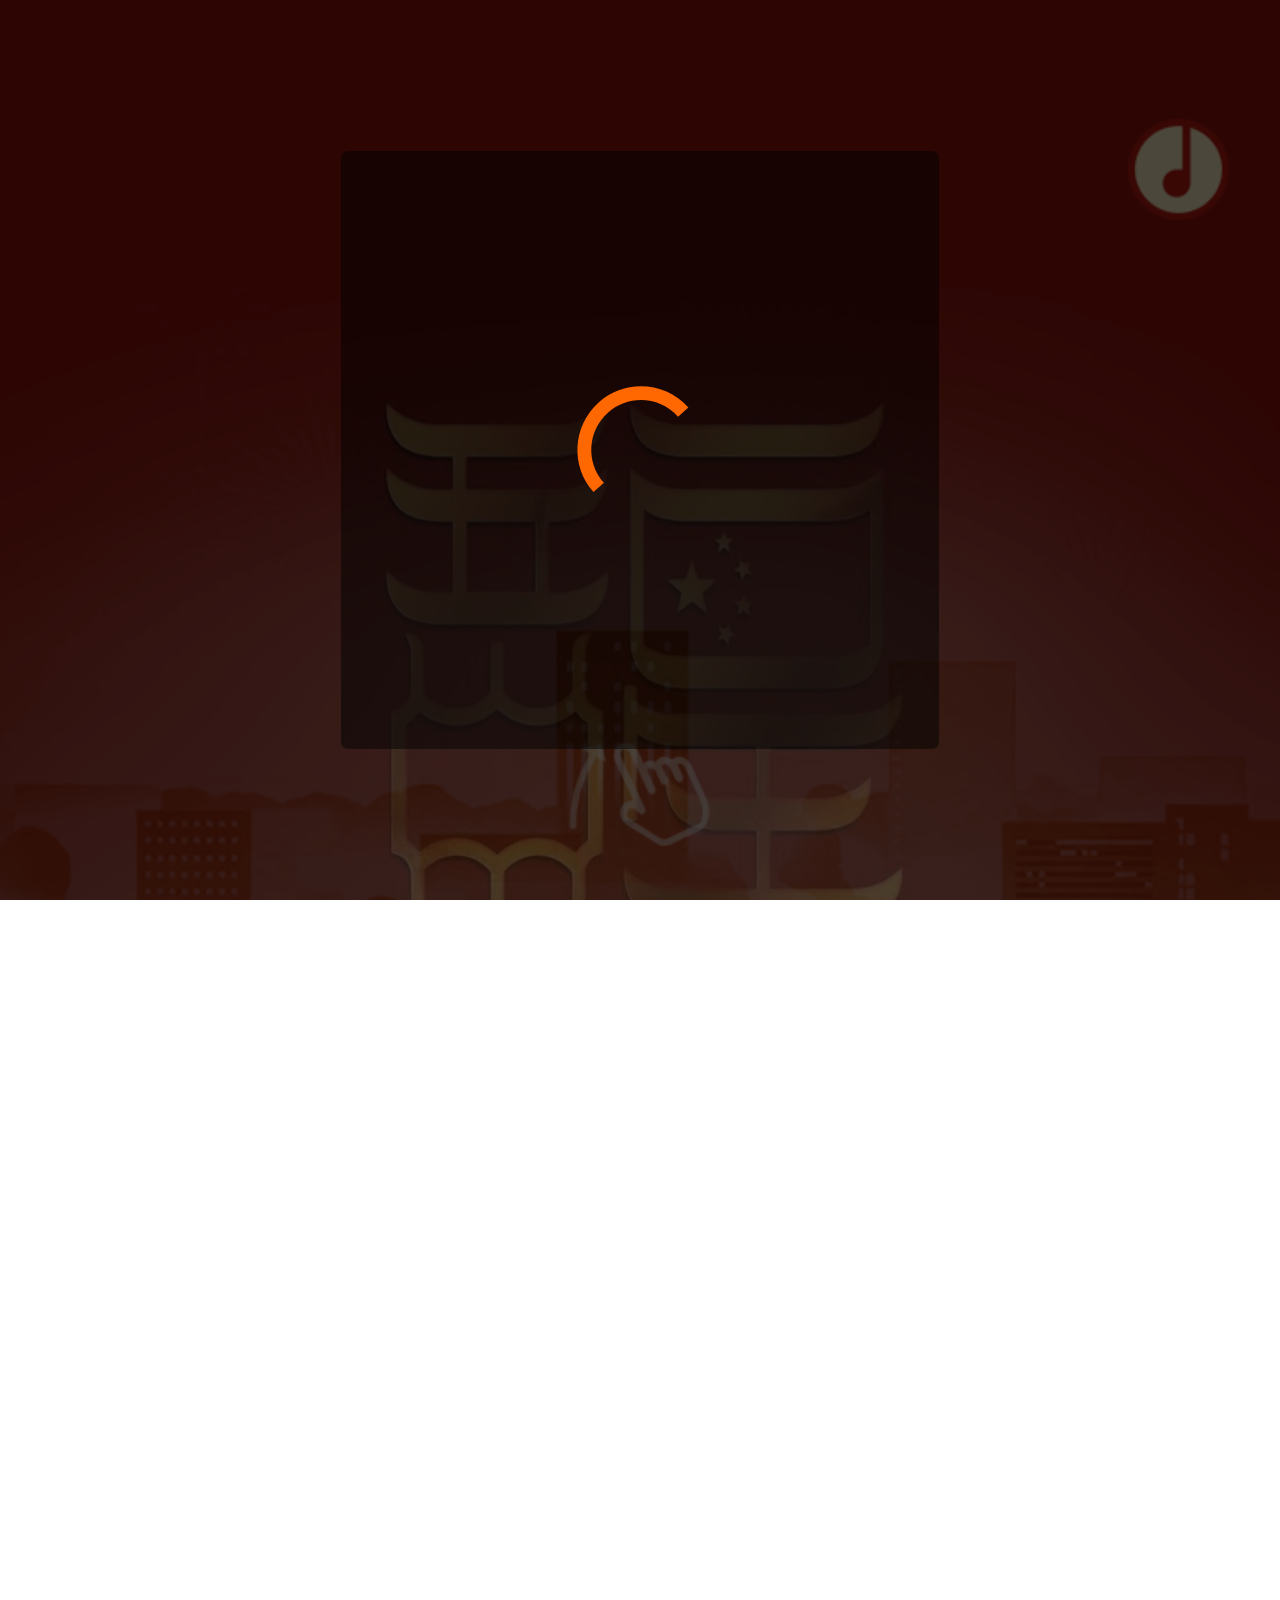
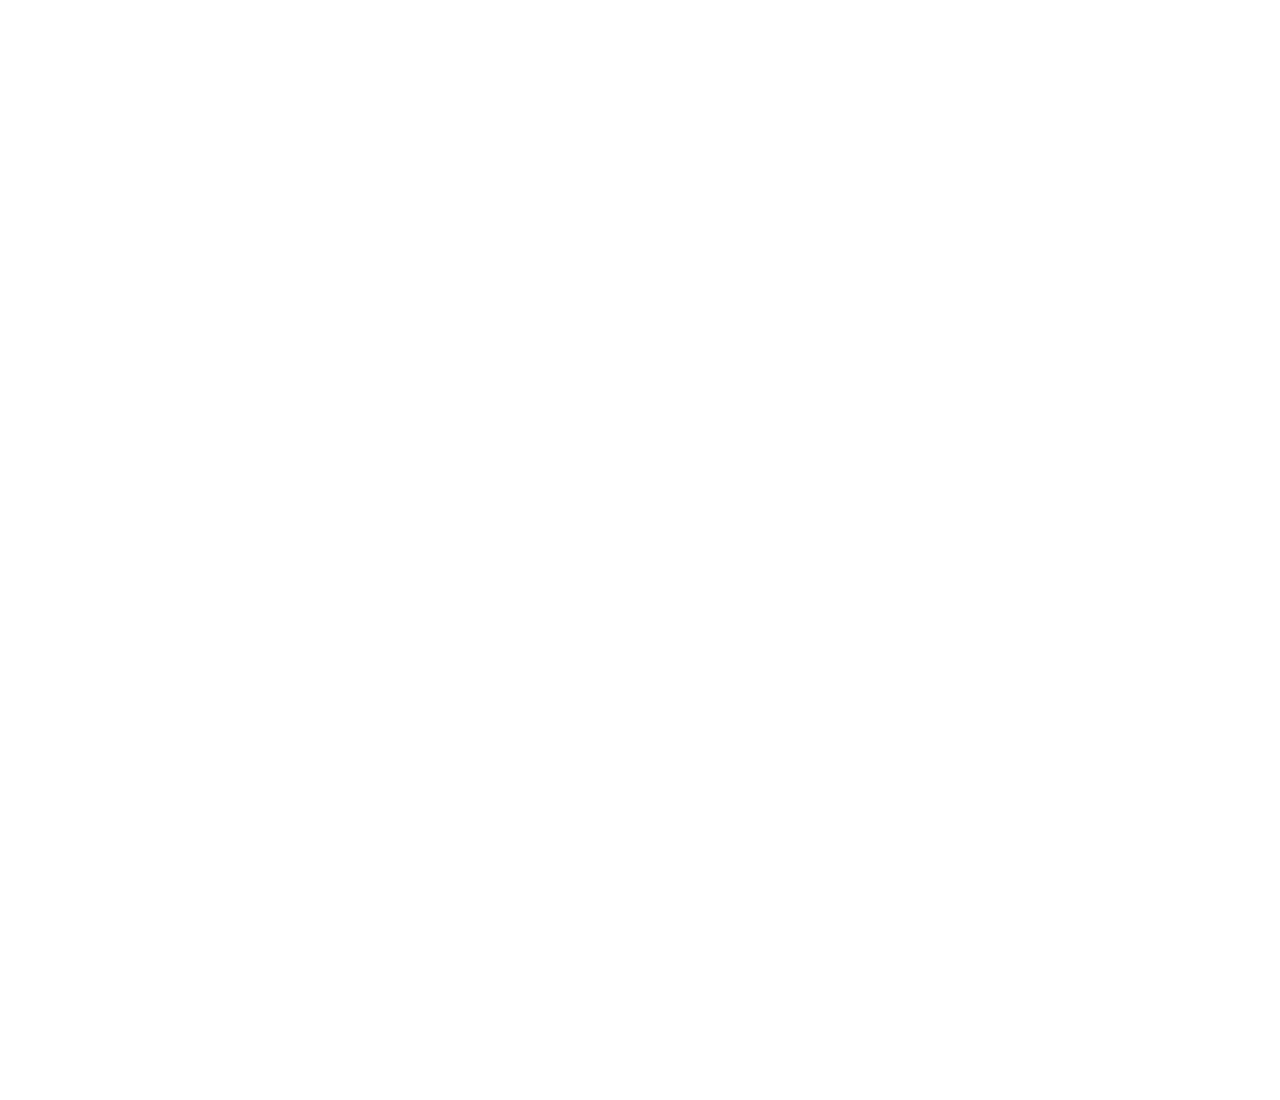
<file: index.html>
<!DOCTYPE html>
<html lang="en" style="font-size: 13.3333333vw">
  <head>
    <meta charset="UTF-8" />
    <meta
      name="viewport"
      content="width=device-width,initial-scale=1.0, user-scalable=no, minimum-scale=1.0, maximum-scale=1.0"
    />
    <title>五一祝福</title>
    <link rel="stylesheet" href="./css/global.css?v-0.4" />
    <link rel="stylesheet" href="./css/index.css?v-0.4" />
<!--     <script src="https://cdn.bootcdn.net/ajax/libs/vConsole/3.3.4/vconsole.min.js"></script>
    <script>
      new VConsole();
    </script> -->
  </head>
  <body>
    <div class="page-container">
      <div class="page page1">
        <div class="g-btn">来自「」的送祝福</div>
        <div class="hand-up"></div>
      </div>
      <div class="page page2 g-letter-bg">
        <div class="g-tape playing"></div>
        <div class="g-btn" data-default="true">播放祝福语音</div>
        <div class="note">
          <pre>
          </pre>
        </div>
        <div class="hand-up"></div>
      </div>
      <div class="page page3 g-letter-bg">
        <div class="bless-label"></div>
        <div class="g-paper">
          <div class="paper-content"></div>
        </div>
        <div class="g-btn" data-default="true">我也要送祝福</div>
        <div class="g-seal"></div>
        <div class="g-modal">
          <div class="g-btn " data-default='true'>点击开启摇一摇</div>
        </div>
      </div>
    </div>
    <audio id="soundAudio"></audio>
    <audio id="bgMusicAudio" loop></audio>
    <audio id="shakenAudio" src="./assets/media/shaken.mp3"></audio>
    <div class="music" data-default="true"></div>
    </div>
    <script src="./js/utils.min.js"></script>
    <script src="./js/common.js"></script>
    <script src="./js/index.js"></script>
  </body>
</html>
</file>
<file: css/global.css>
html,
body {
  margin: 0;
  width: 100%;
  height: 100%;
  overflow: hidden;
}
body {
  font-size: 0.3rem;
}
.g-btn {
  display: inline-block;
  position: relative;
  border: none;
  outline: none;
  height: 1.06rem;
  padding: 0 0.26rem;
  background: url(../assets/btn-left.png) no-repeat left top / 0.28rem 1.06rem, url(../assets/btn-right.png) no-repeat right top / 0.28rem 1.06rem, url(../assets/btn-mid.png) repeat-x left top / 0.05rem 1.06rem content-box;
  line-height: 1rem;
  text-align: center;
  color: #fae0bb;
  white-space: nowrap;
  min-width: 2rem;
  box-sizing: border-box;
}
.g-btn::before {
  content: "";
  position: absolute;
  height: 0.1rem;
  left: 0.25rem;
  right: 0.25rem;
  top: 0.75rem;
  box-shadow: 0 0.22rem 0.15rem #000;
}
.g-letter-bg {
  background: url(../assets/letter-edge.png) repeat-x left top / 1.2rem 0.6rem, url(../assets/water-line.png) no-repeat right top / 1.78rem 1.49rem, url(../assets/letter-bg.png) left top / 7.5rem 0.8rem;
}
.g-tape {
  position: relative;
  width: 4.47rem;
  height: 2.96rem;
  background: url(../assets/tape.png) no-repeat left top / 100% 100%;
}
.g-tape::before,
.g-tape::after {
  content: "";
  position: absolute;
  width: 0.65rem;
  height: 0.65rem;
  background: url(../assets/tape-inner.png) no-repeat left top / 100% 100%;
  top: 0.97rem;
}
.g-tape::before {
  left: 1.029rem;
}
.g-tape::after {
  right: 1.029rem;
}
.g-tape.playing::after,
.g-tape.playing::before {
  animation: playing 1.5s infinite linear;
}
@keyframes playing {
  100% {
    transform: rotate(360deg);
  }
}
.g-modal {
  position: absolute;
  top: 0;
  left: 0;
  width: 100%;
  height: 100%;
  background-color: rgba(0, 0, 0, 0.7);
  display: flex;
  justify-content: center;
  align-items: center;
  z-index: 999;
}
.g-paper {
  width: 4.54rem;
  padding: 0.22rem 0;
  background: url(../assets/paper-mid.png) repeat-y left top / 4.54rem 0.05rem content-box, url(../assets/paper-top.png) no-repeat left top / 4.54rem 0.25rem padding-box, url(../assets/paper-bottom.png) no-repeat left bottom / 4.54rem 0.25rem padding-box;
  font-size: 0.3rem;
}
.g-seal {
  width: 1.03rem;
  height: 1.17rem;
  background: url(../assets/seal.png) no-repeat left top / 100% 100%;
  position: absolute;
  bottom: 0.5rem;
  left: 50%;
  margin-left: -0.515rem;
}
.g-loading {
  width: 3.5rem;
  height: 3.5rem;
  background: rgba(0, 0, 0, 0.5);
  border-radius: 7px;
  display: flex;
  justify-content: center;
  align-items: center;
}
.g-loading img {
  width: 1rem;
  height: 1rem;
}
</file>
<file: css/index.css>
.page-container {
  width: 100%;
  height: 100%;
}
.page-container .page {
  width: 100%;
  height: 100%;
  position: relative;
  overflow: hidden;
}
.page-container .page .hand-up {
  position: absolute;
  left: 50%;
  bottom: 0.3rem;
  transform: translateX(-50%);
  opacity: 0.5;
  width: 0.83rem;
  height: 0.64rem;
  background: url(../assets/up.png) no-repeat left top / 100% 100%;
}
.page-container .page1 {
  background: url(../assets/city.png) no-repeat left bottom / 7.5rem 4.1rem, url(../assets/cover-bg.jpg) left top / 7.5rem 13.34rem no-repeat #ae0806;
}
.page-container .page1 .g-btn {
  position: absolute;
  left: 50%;
  top: 8.4rem;
  transform: translateX(-50%);
}
.page-container .page2 {
  text-align: center;
}
.page-container .page2 .g-tape {
  margin: 0 auto;
  margin-top: 1rem;
}
.page-container .page2 .note {
  width: 5.6rem;
  font-size: 0.35rem;
  position: absolute;
  left: 50%;
  bottom: 1.3rem;
  top: 5.3rem;
  transform: translateX(-50%);
  background-color: #e8d7c6;
  padding: 0.34rem;
  border-radius: 5px;
  box-shadow: 0 3px 5px rgba(0, 0, 0, 0.5);
}
.page-container .page2 .note::before {
  position: absolute;
  content: "";
  left: 0.2rem;
  top: -0.1rem;
  width: 0.43rem;
  height: 0.8rem;
  background: url(../assets/note-attach.png) no-repeat left top / 100% 100%;
}
.page-container .page2 .note pre {
  width: 100%;
  height: 100%;
  overflow: auto;
}
.page-container .page3 .bless-label {
  width: 3.2rem;
  height: 4.92rem;
  background: url(../assets/bless-label.png) no-repeat left top / 100% 100%;
  position: absolute;
  left: 50%;
  margin-left: -1.6rem;
  top: 3rem;
  z-index: 2;
}
.page-container .page3 .g-paper {
  position: absolute;
  left: 50%;
  transform: translateX(-50%);
  top: 7.62rem;
  z-index: 1;
}
.page-container .page3 .g-paper .paper-content {
  width: 3.97rem;
  height: 0.7rem;
  background: url(../assets/shaken.png) no-repeat left top / 100% 100%;
  padding: 0;
  margin: 0 auto;
}
.page-container .page3 > .g-btn {
  position: absolute;
  bottom: 2rem;
  left: 50%;
  transform: translateX(-50%);
}
.music {
  width: 0.59rem;
  height: 0.59rem;
  background: url(../assets/music.png) no-repeat left top / 100% 100%;
  position: fixed;
  right: 0.3rem;
  top: 0.7rem;
  transition: 0.3s;
}
.music.music-close {
  opacity: 0.3;
}
.bless-card {
  width: 4.95rem;
  height: 7.26rem;
  background: url(../assets/letter-bg.png) repeat-y left top / 7.5rem 0.8rem;
  border-radius: 10px;
  position: relative;
  display: flex;
  justify-content: center;
  align-items: center;
}
.bless-card img {
  max-width: 4.26rem;
  max-height: 4.34rem;
  margin-top: -1rem;
}
.bless-card .close {
  position: absolute;
  top: 100%;
  width: 0.63rem;
  height: 1.19rem;
  background: url(../assets/bless-card-close.png) no-repeat left top / 100%;
}
.bless-card .close .close-btn {
  border-radius: 50%;
  width: 0.64rem;
  height: 0.64rem;
  margin-top: 0.55rem;
}
</file>
